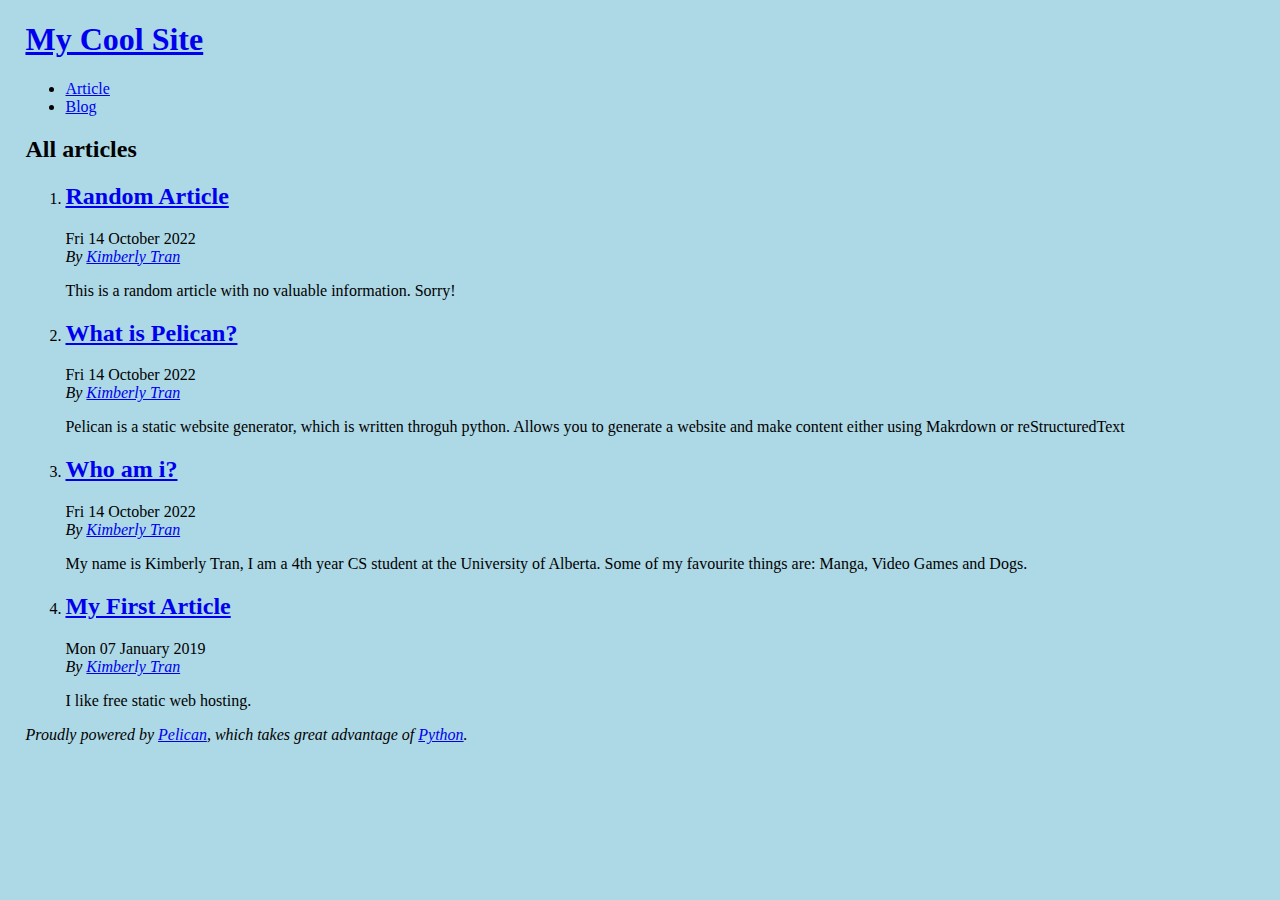
<file: index.html>
<!DOCTYPE html>
<html lang="en">
<head>
        <title>My Cool Site</title>
        <meta charset="utf-8" />
        <meta name="generator" content="Pelican" />
        <link href="https://happycat33.github.io/feeds/all.atom.xml" type="application/atom+xml" rel="alternate" title="My Cool Site Full Atom Feed" />

  <link rel="stylesheet" type="text/css" href="https://happycat33.github.io/theme/style.css" />
</head>

<body id="index" class="home">
        <header id="banner" class="body">
                <h1><a href="https://happycat33.github.io/">My Cool Site</a></h1>
        </header><!-- /#banner -->
        <nav id="menu"><ul>
            <li><a href="https://happycat33.github.io/category/article.html">Article</a></li>
            <li><a href="https://happycat33.github.io/category/blog.html">Blog</a></li>
        </ul></nav><!-- /#menu -->
<section id="content">
<h2>All articles</h2>

<ol id="post-list">
        <li><article class="hentry">
                <header> <h2 class="entry-title"><a href="https://happycat33.github.io/random-article.html" rel="bookmark" title="Permalink to Random Article">Random Article</a></h2> </header>
                <footer class="post-info">
                    <time class="published" datetime="2022-10-14T10:00:00-06:00"> Fri 14 October 2022 </time>
                    <address class="vcard author">By
                        <a class="url fn" href="https://happycat33.github.io/author/kimberly-tran.html">Kimberly Tran</a>
                    </address>
                </footer><!-- /.post-info -->
                <div class="entry-content"> <p>This is a random article with no valuable information. Sorry!</p> </div><!-- /.entry-content -->
        </article></li>
        <li><article class="hentry">
                <header> <h2 class="entry-title"><a href="https://happycat33.github.io/what-is-pelican.html" rel="bookmark" title="Permalink to What is Pelican?">What is Pelican?</a></h2> </header>
                <footer class="post-info">
                    <time class="published" datetime="2022-10-14T08:00:00-06:00"> Fri 14 October 2022 </time>
                    <address class="vcard author">By
                        <a class="url fn" href="https://happycat33.github.io/author/kimberly-tran.html">Kimberly Tran</a>
                    </address>
                </footer><!-- /.post-info -->
                <div class="entry-content"> <p>Pelican is a static website generator, which is written throguh python. Allows you to generate a website and make content either using Makrdown or reStructuredText</p> </div><!-- /.entry-content -->
        </article></li>
        <li><article class="hentry">
                <header> <h2 class="entry-title"><a href="https://happycat33.github.io/who-am-i.html" rel="bookmark" title="Permalink to Who am i?">Who am i?</a></h2> </header>
                <footer class="post-info">
                    <time class="published" datetime="2022-10-14T03:21:00-06:00"> Fri 14 October 2022 </time>
                    <address class="vcard author">By
                        <a class="url fn" href="https://happycat33.github.io/author/kimberly-tran.html">Kimberly Tran</a>
                    </address>
                </footer><!-- /.post-info -->
                <div class="entry-content"> <p>My name is Kimberly Tran, I am a 4th year CS student at the University of Alberta. Some of my favourite things are: Manga, Video Games and Dogs.</p> </div><!-- /.entry-content -->
        </article></li>
        <li><article class="hentry">
                <header> <h2 class="entry-title"><a href="https://happycat33.github.io/my-first-article.html" rel="bookmark" title="Permalink to My First Article">My First Article</a></h2> </header>
                <footer class="post-info">
                    <time class="published" datetime="2019-01-07T08:00:00-07:00"> Mon 07 January 2019 </time>
                    <address class="vcard author">By
                        <a class="url fn" href="https://happycat33.github.io/author/kimberly-tran.html">Kimberly Tran</a>
                    </address>
                </footer><!-- /.post-info -->
                <div class="entry-content"> <p>I like free static web hosting.</p> </div><!-- /.entry-content -->
        </article></li>
</ol><!-- /#posts-list -->
</section><!-- /#content -->
        <footer id="contentinfo" class="body">
                <address id="about" class="vcard body">
                Proudly powered by <a href="https://getpelican.com/">Pelican</a>,
                which takes great advantage of <a href="https://www.python.org/">Python</a>.
                </address><!-- /#about -->
        </footer><!-- /#contentinfo -->
</body>
</html>
</file>
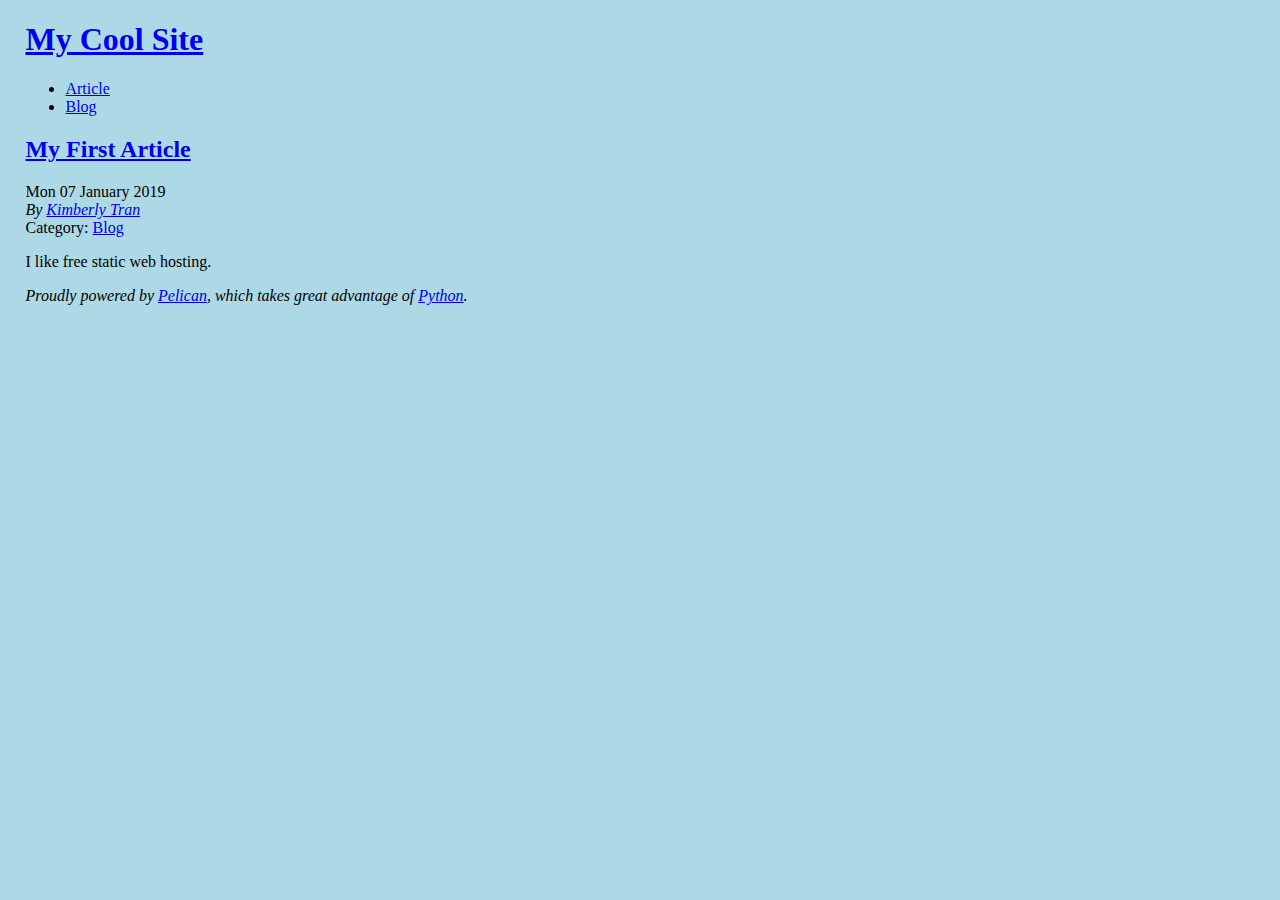
<file: my-first-article.html>
<!DOCTYPE html>
<html lang="en">
<head>
          <title>My Cool Site - My First Article</title>
        <meta charset="utf-8" />
        <meta name="generator" content="Pelican" />
        <link href="https://happycat33.github.io/feeds/all.atom.xml" type="application/atom+xml" rel="alternate" title="My Cool Site Full Atom Feed" />

  <link rel="stylesheet" type="text/css" href="https://happycat33.github.io/theme/style.css" />





</head>

<body id="index" class="home">
        <header id="banner" class="body">
                <h1><a href="https://happycat33.github.io/">My Cool Site</a></h1>
        </header><!-- /#banner -->
        <nav id="menu"><ul>
            <li><a href="https://happycat33.github.io/category/article.html">Article</a></li>
            <li class="active"><a href="https://happycat33.github.io/category/blog.html">Blog</a></li>
        </ul></nav><!-- /#menu -->
<section id="content" class="body">
  <header>
    <h2 class="entry-title">
      <a href="https://happycat33.github.io/my-first-article.html" rel="bookmark"
         title="Permalink to My First Article">My First Article</a></h2>
 
  </header>
  <footer class="post-info">
    <time class="published" datetime="2019-01-07T08:00:00-07:00">
      Mon 07 January 2019
    </time>
    <address class="vcard author">
      By           <a class="url fn" href="https://happycat33.github.io/author/kimberly-tran.html">Kimberly Tran</a>
    </address>
    <div class="category">
        Category: <a href="https://happycat33.github.io/category/blog.html">Blog</a>
    </div>
  </footer><!-- /.post-info -->
  <div class="entry-content">
    <p>I like free static web hosting.</p>
  </div><!-- /.entry-content -->
</section>
        <footer id="contentinfo" class="body">
                <address id="about" class="vcard body">
                Proudly powered by <a href="https://getpelican.com/">Pelican</a>,
                which takes great advantage of <a href="https://www.python.org/">Python</a>.
                </address><!-- /#about -->
        </footer><!-- /#contentinfo -->
</body>
</html>
</file>
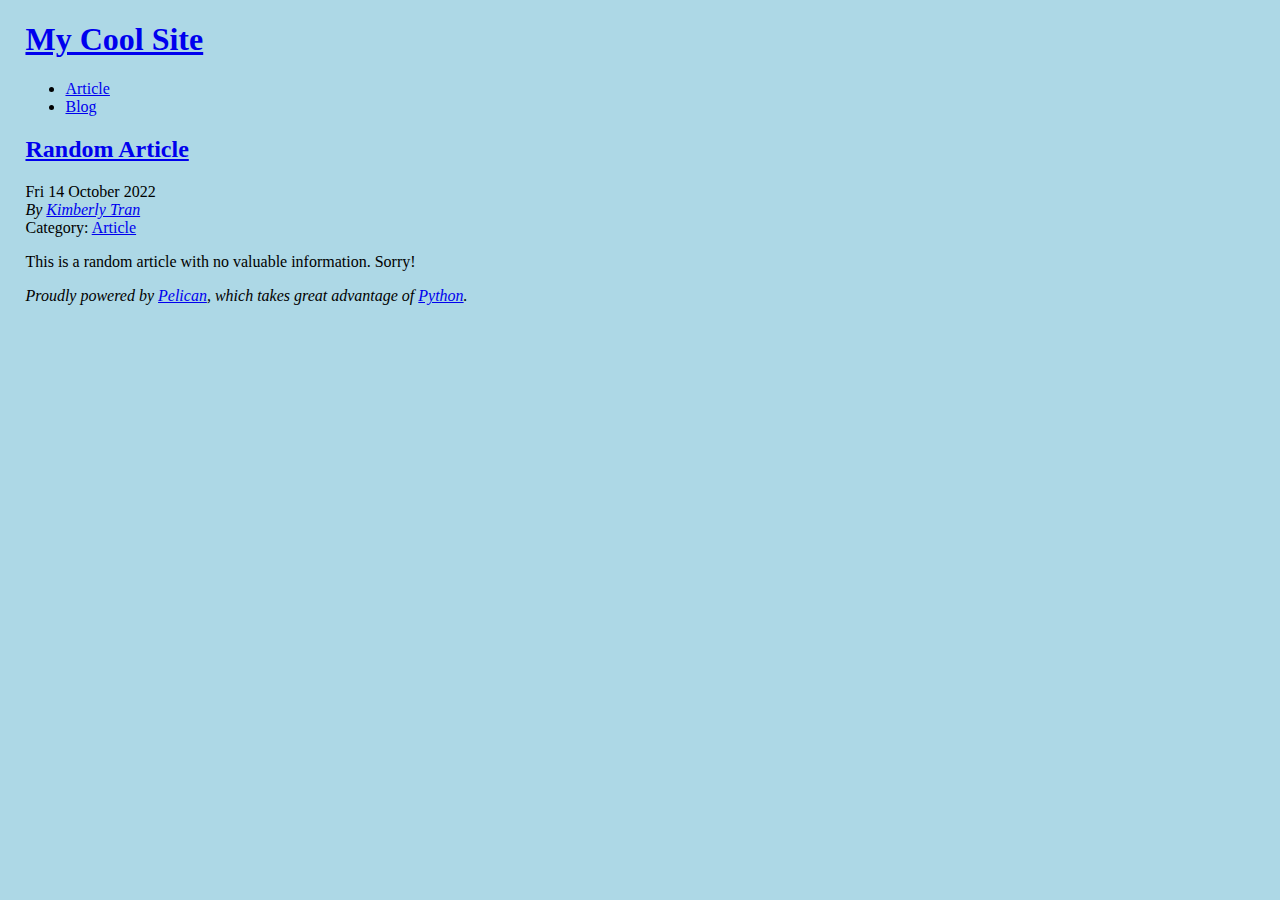
<file: random-article.html>
<!DOCTYPE html>
<html lang="en">
<head>
          <title>My Cool Site - Random Article</title>
        <meta charset="utf-8" />
        <meta name="generator" content="Pelican" />
        <link href="https://happycat33.github.io/feeds/all.atom.xml" type="application/atom+xml" rel="alternate" title="My Cool Site Full Atom Feed" />

  <link rel="stylesheet" type="text/css" href="https://happycat33.github.io/theme/style.css" />





</head>

<body id="index" class="home">
        <header id="banner" class="body">
                <h1><a href="https://happycat33.github.io/">My Cool Site</a></h1>
        </header><!-- /#banner -->
        <nav id="menu"><ul>
            <li class="active"><a href="https://happycat33.github.io/category/article.html">Article</a></li>
            <li><a href="https://happycat33.github.io/category/blog.html">Blog</a></li>
        </ul></nav><!-- /#menu -->
<section id="content" class="body">
  <header>
    <h2 class="entry-title">
      <a href="https://happycat33.github.io/random-article.html" rel="bookmark"
         title="Permalink to Random Article">Random Article</a></h2>
 
  </header>
  <footer class="post-info">
    <time class="published" datetime="2022-10-14T10:00:00-06:00">
      Fri 14 October 2022
    </time>
    <address class="vcard author">
      By           <a class="url fn" href="https://happycat33.github.io/author/kimberly-tran.html">Kimberly Tran</a>
    </address>
    <div class="category">
        Category: <a href="https://happycat33.github.io/category/article.html">Article</a>
    </div>
  </footer><!-- /.post-info -->
  <div class="entry-content">
    <p>This is a random article with no valuable information. Sorry!</p>
  </div><!-- /.entry-content -->
</section>
        <footer id="contentinfo" class="body">
                <address id="about" class="vcard body">
                Proudly powered by <a href="https://getpelican.com/">Pelican</a>,
                which takes great advantage of <a href="https://www.python.org/">Python</a>.
                </address><!-- /#about -->
        </footer><!-- /#contentinfo -->
</body>
</html>
</file>
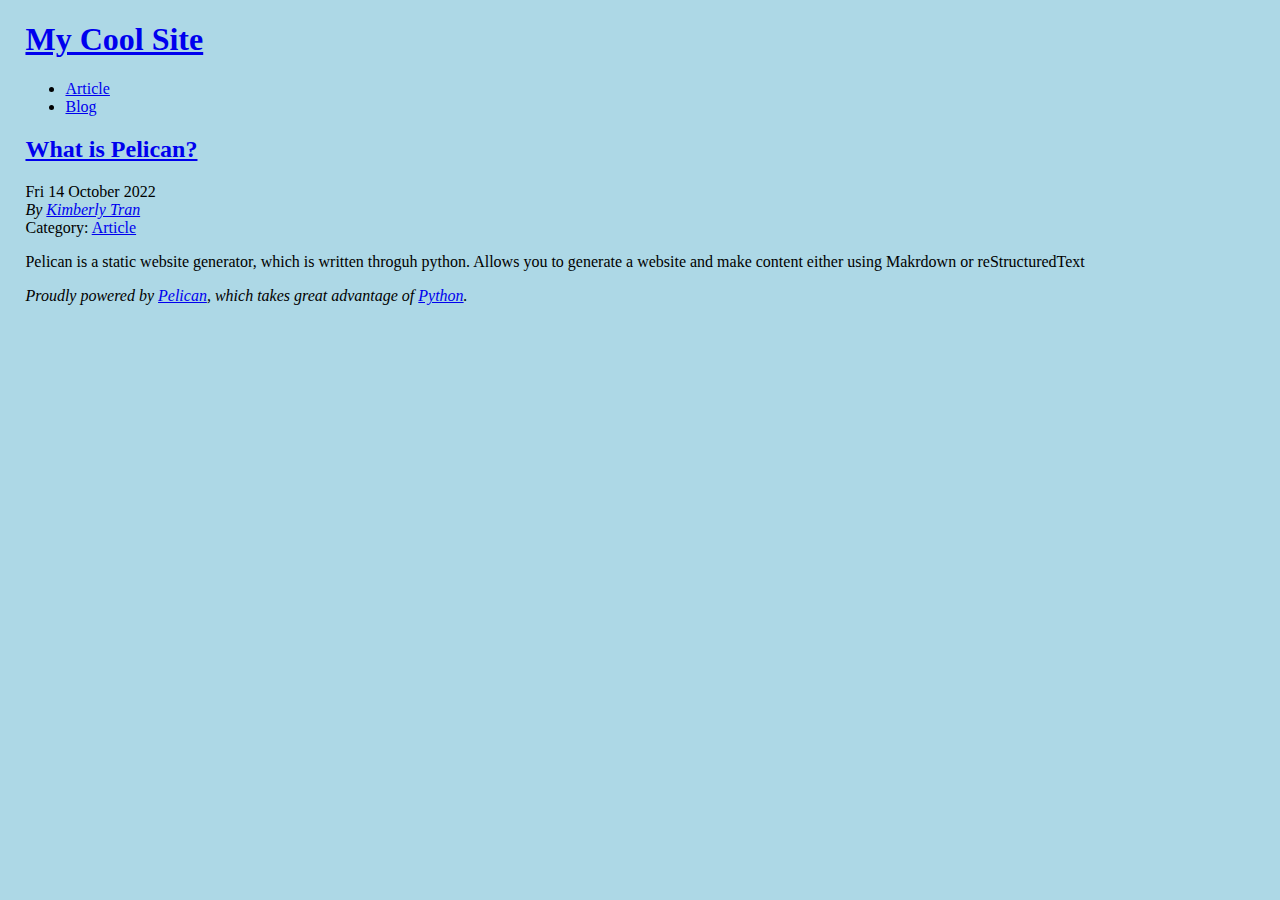
<file: what-is-pelican.html>
<!DOCTYPE html>
<html lang="en">
<head>
          <title>My Cool Site - What is Pelican?</title>
        <meta charset="utf-8" />
        <meta name="generator" content="Pelican" />
        <link href="https://happycat33.github.io/feeds/all.atom.xml" type="application/atom+xml" rel="alternate" title="My Cool Site Full Atom Feed" />

  <link rel="stylesheet" type="text/css" href="https://happycat33.github.io/theme/style.css" />





</head>

<body id="index" class="home">
        <header id="banner" class="body">
                <h1><a href="https://happycat33.github.io/">My Cool Site</a></h1>
        </header><!-- /#banner -->
        <nav id="menu"><ul>
            <li class="active"><a href="https://happycat33.github.io/category/article.html">Article</a></li>
            <li><a href="https://happycat33.github.io/category/blog.html">Blog</a></li>
        </ul></nav><!-- /#menu -->
<section id="content" class="body">
  <header>
    <h2 class="entry-title">
      <a href="https://happycat33.github.io/what-is-pelican.html" rel="bookmark"
         title="Permalink to What is Pelican?">What is Pelican?</a></h2>
 
  </header>
  <footer class="post-info">
    <time class="published" datetime="2022-10-14T08:00:00-06:00">
      Fri 14 October 2022
    </time>
    <address class="vcard author">
      By           <a class="url fn" href="https://happycat33.github.io/author/kimberly-tran.html">Kimberly Tran</a>
    </address>
    <div class="category">
        Category: <a href="https://happycat33.github.io/category/article.html">Article</a>
    </div>
  </footer><!-- /.post-info -->
  <div class="entry-content">
    <p>Pelican is a static website generator, which is written throguh python. Allows you to generate a website and make content either using Makrdown or reStructuredText</p>
  </div><!-- /.entry-content -->
</section>
        <footer id="contentinfo" class="body">
                <address id="about" class="vcard body">
                Proudly powered by <a href="https://getpelican.com/">Pelican</a>,
                which takes great advantage of <a href="https://www.python.org/">Python</a>.
                </address><!-- /#about -->
        </footer><!-- /#contentinfo -->
</body>
</html>
</file>
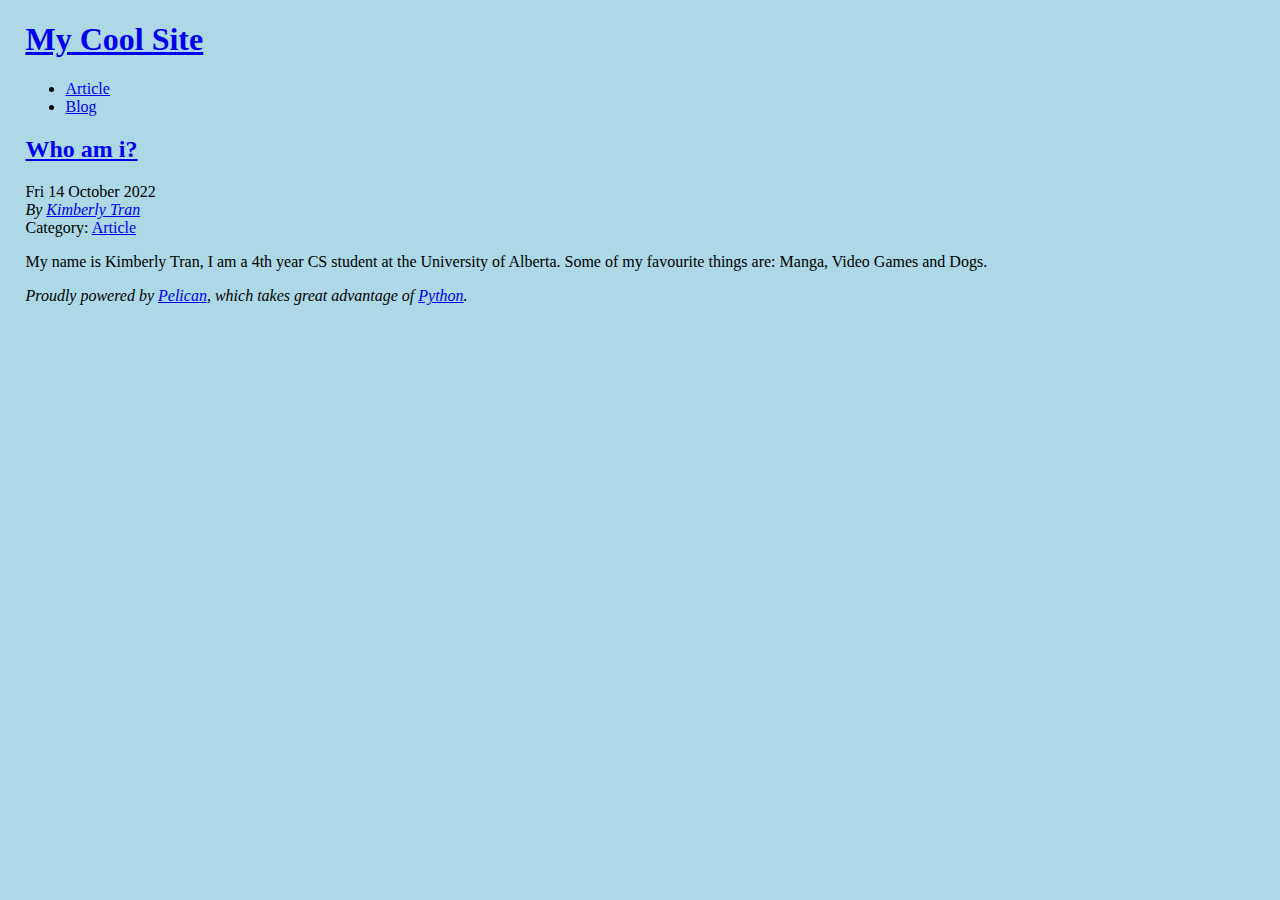
<file: who-am-i.html>
<!DOCTYPE html>
<html lang="en">
<head>
          <title>My Cool Site - Who am i?</title>
        <meta charset="utf-8" />
        <meta name="generator" content="Pelican" />
        <link href="https://happycat33.github.io/feeds/all.atom.xml" type="application/atom+xml" rel="alternate" title="My Cool Site Full Atom Feed" />

  <link rel="stylesheet" type="text/css" href="https://happycat33.github.io/theme/style.css" />





</head>

<body id="index" class="home">
        <header id="banner" class="body">
                <h1><a href="https://happycat33.github.io/">My Cool Site</a></h1>
        </header><!-- /#banner -->
        <nav id="menu"><ul>
            <li class="active"><a href="https://happycat33.github.io/category/article.html">Article</a></li>
            <li><a href="https://happycat33.github.io/category/blog.html">Blog</a></li>
        </ul></nav><!-- /#menu -->
<section id="content" class="body">
  <header>
    <h2 class="entry-title">
      <a href="https://happycat33.github.io/who-am-i.html" rel="bookmark"
         title="Permalink to Who am i?">Who am i?</a></h2>
 
  </header>
  <footer class="post-info">
    <time class="published" datetime="2022-10-14T03:21:00-06:00">
      Fri 14 October 2022
    </time>
    <address class="vcard author">
      By           <a class="url fn" href="https://happycat33.github.io/author/kimberly-tran.html">Kimberly Tran</a>
    </address>
    <div class="category">
        Category: <a href="https://happycat33.github.io/category/article.html">Article</a>
    </div>
  </footer><!-- /.post-info -->
  <div class="entry-content">
    <p>My name is Kimberly Tran, I am a 4th year CS student at the University of Alberta. Some of my favourite things are: Manga, Video Games and Dogs.</p>
  </div><!-- /.entry-content -->
</section>
        <footer id="contentinfo" class="body">
                <address id="about" class="vcard body">
                Proudly powered by <a href="https://getpelican.com/">Pelican</a>,
                which takes great advantage of <a href="https://www.python.org/">Python</a>.
                </address><!-- /#about -->
        </footer><!-- /#contentinfo -->
</body>
</html>
</file>
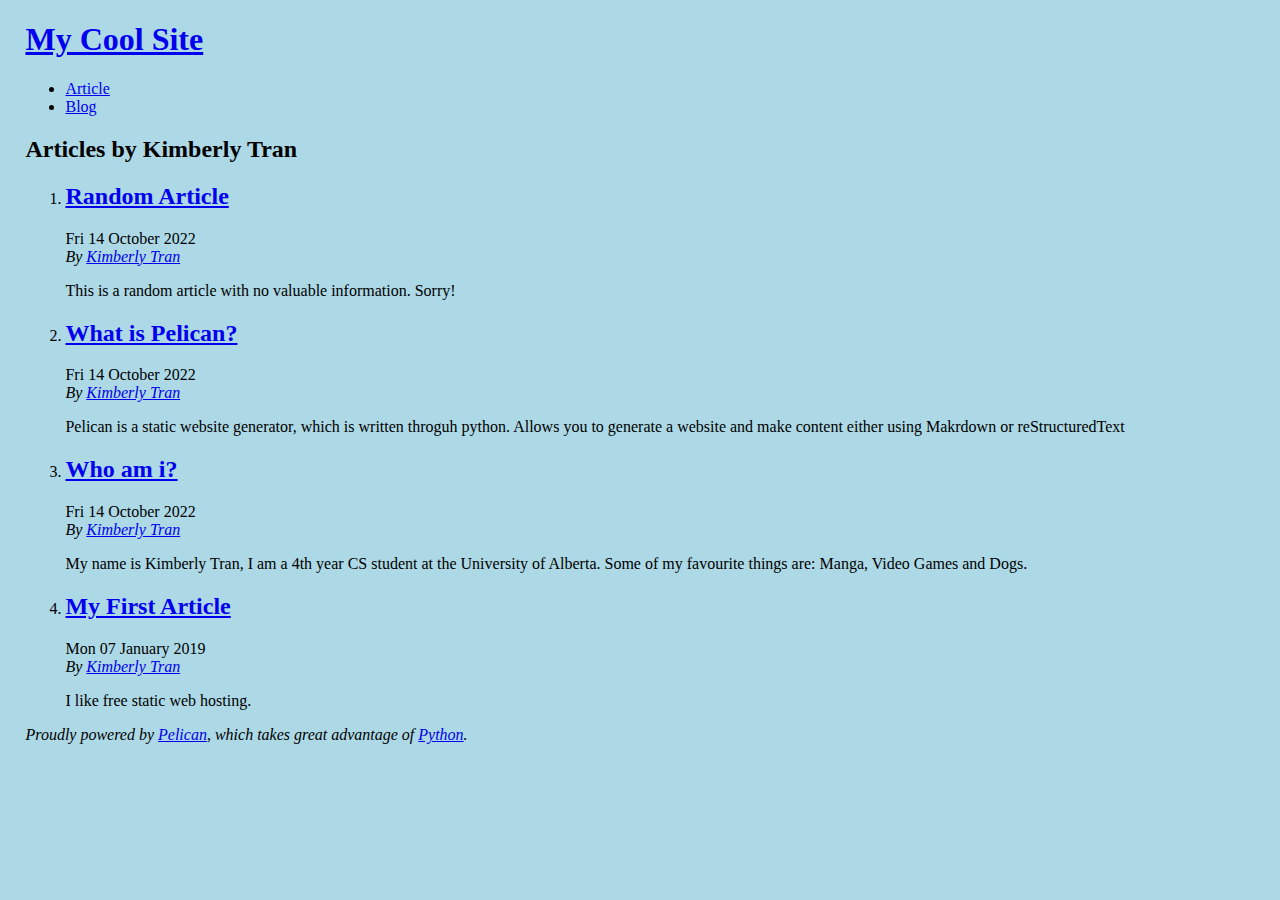
<file: author/kimberly-tran.html>
<!DOCTYPE html>
<html lang="en">
<head>
        <title>My Cool Site - Articles by Kimberly Tran</title>
        <meta charset="utf-8" />
        <meta name="generator" content="Pelican" />
        <link href="https://happycat33.github.io/feeds/all.atom.xml" type="application/atom+xml" rel="alternate" title="My Cool Site Full Atom Feed" />

  <link rel="stylesheet" type="text/css" href="https://happycat33.github.io/theme/style.css" />
</head>

<body id="index" class="home">
        <header id="banner" class="body">
                <h1><a href="https://happycat33.github.io/">My Cool Site</a></h1>
        </header><!-- /#banner -->
        <nav id="menu"><ul>
            <li><a href="https://happycat33.github.io/category/article.html">Article</a></li>
            <li><a href="https://happycat33.github.io/category/blog.html">Blog</a></li>
        </ul></nav><!-- /#menu -->
<section id="content">
<h2>Articles by Kimberly Tran</h2>

<ol id="post-list">
        <li><article class="hentry">
                <header> <h2 class="entry-title"><a href="https://happycat33.github.io/random-article.html" rel="bookmark" title="Permalink to Random Article">Random Article</a></h2> </header>
                <footer class="post-info">
                    <time class="published" datetime="2022-10-14T10:00:00-06:00"> Fri 14 October 2022 </time>
                    <address class="vcard author">By
                        <a class="url fn" href="https://happycat33.github.io/author/kimberly-tran.html">Kimberly Tran</a>
                    </address>
                </footer><!-- /.post-info -->
                <div class="entry-content"> <p>This is a random article with no valuable information. Sorry!</p> </div><!-- /.entry-content -->
        </article></li>
        <li><article class="hentry">
                <header> <h2 class="entry-title"><a href="https://happycat33.github.io/what-is-pelican.html" rel="bookmark" title="Permalink to What is Pelican?">What is Pelican?</a></h2> </header>
                <footer class="post-info">
                    <time class="published" datetime="2022-10-14T08:00:00-06:00"> Fri 14 October 2022 </time>
                    <address class="vcard author">By
                        <a class="url fn" href="https://happycat33.github.io/author/kimberly-tran.html">Kimberly Tran</a>
                    </address>
                </footer><!-- /.post-info -->
                <div class="entry-content"> <p>Pelican is a static website generator, which is written throguh python. Allows you to generate a website and make content either using Makrdown or reStructuredText</p> </div><!-- /.entry-content -->
        </article></li>
        <li><article class="hentry">
                <header> <h2 class="entry-title"><a href="https://happycat33.github.io/who-am-i.html" rel="bookmark" title="Permalink to Who am i?">Who am i?</a></h2> </header>
                <footer class="post-info">
                    <time class="published" datetime="2022-10-14T03:21:00-06:00"> Fri 14 October 2022 </time>
                    <address class="vcard author">By
                        <a class="url fn" href="https://happycat33.github.io/author/kimberly-tran.html">Kimberly Tran</a>
                    </address>
                </footer><!-- /.post-info -->
                <div class="entry-content"> <p>My name is Kimberly Tran, I am a 4th year CS student at the University of Alberta. Some of my favourite things are: Manga, Video Games and Dogs.</p> </div><!-- /.entry-content -->
        </article></li>
        <li><article class="hentry">
                <header> <h2 class="entry-title"><a href="https://happycat33.github.io/my-first-article.html" rel="bookmark" title="Permalink to My First Article">My First Article</a></h2> </header>
                <footer class="post-info">
                    <time class="published" datetime="2019-01-07T08:00:00-07:00"> Mon 07 January 2019 </time>
                    <address class="vcard author">By
                        <a class="url fn" href="https://happycat33.github.io/author/kimberly-tran.html">Kimberly Tran</a>
                    </address>
                </footer><!-- /.post-info -->
                <div class="entry-content"> <p>I like free static web hosting.</p> </div><!-- /.entry-content -->
        </article></li>
</ol><!-- /#posts-list -->
</section><!-- /#content -->
        <footer id="contentinfo" class="body">
                <address id="about" class="vcard body">
                Proudly powered by <a href="https://getpelican.com/">Pelican</a>,
                which takes great advantage of <a href="https://www.python.org/">Python</a>.
                </address><!-- /#about -->
        </footer><!-- /#contentinfo -->
</body>
</html>
</file>
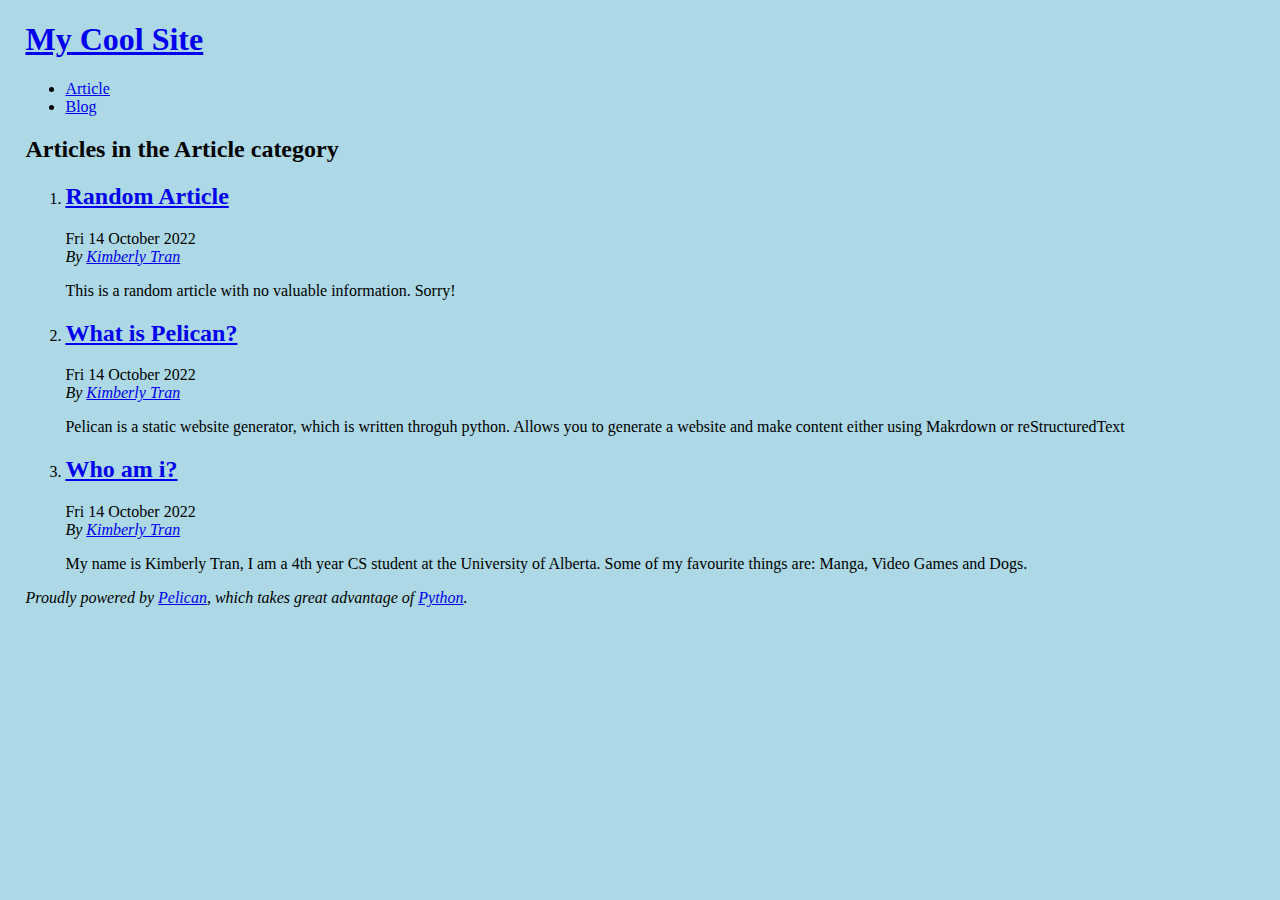
<file: category/article.html>
<!DOCTYPE html>
<html lang="en">
<head>
        <title>My Cool Site - Article category</title>
        <meta charset="utf-8" />
        <meta name="generator" content="Pelican" />
        <link href="https://happycat33.github.io/feeds/all.atom.xml" type="application/atom+xml" rel="alternate" title="My Cool Site Full Atom Feed" />

  <link rel="stylesheet" type="text/css" href="https://happycat33.github.io/theme/style.css" />
</head>

<body id="index" class="home">
        <header id="banner" class="body">
                <h1><a href="https://happycat33.github.io/">My Cool Site</a></h1>
        </header><!-- /#banner -->
        <nav id="menu"><ul>
            <li class="active"><a href="https://happycat33.github.io/category/article.html">Article</a></li>
            <li><a href="https://happycat33.github.io/category/blog.html">Blog</a></li>
        </ul></nav><!-- /#menu -->
<section id="content">
<h2>Articles in the Article category</h2>

<ol id="post-list">
        <li><article class="hentry">
                <header> <h2 class="entry-title"><a href="https://happycat33.github.io/random-article.html" rel="bookmark" title="Permalink to Random Article">Random Article</a></h2> </header>
                <footer class="post-info">
                    <time class="published" datetime="2022-10-14T10:00:00-06:00"> Fri 14 October 2022 </time>
                    <address class="vcard author">By
                        <a class="url fn" href="https://happycat33.github.io/author/kimberly-tran.html">Kimberly Tran</a>
                    </address>
                </footer><!-- /.post-info -->
                <div class="entry-content"> <p>This is a random article with no valuable information. Sorry!</p> </div><!-- /.entry-content -->
        </article></li>
        <li><article class="hentry">
                <header> <h2 class="entry-title"><a href="https://happycat33.github.io/what-is-pelican.html" rel="bookmark" title="Permalink to What is Pelican?">What is Pelican?</a></h2> </header>
                <footer class="post-info">
                    <time class="published" datetime="2022-10-14T08:00:00-06:00"> Fri 14 October 2022 </time>
                    <address class="vcard author">By
                        <a class="url fn" href="https://happycat33.github.io/author/kimberly-tran.html">Kimberly Tran</a>
                    </address>
                </footer><!-- /.post-info -->
                <div class="entry-content"> <p>Pelican is a static website generator, which is written throguh python. Allows you to generate a website and make content either using Makrdown or reStructuredText</p> </div><!-- /.entry-content -->
        </article></li>
        <li><article class="hentry">
                <header> <h2 class="entry-title"><a href="https://happycat33.github.io/who-am-i.html" rel="bookmark" title="Permalink to Who am i?">Who am i?</a></h2> </header>
                <footer class="post-info">
                    <time class="published" datetime="2022-10-14T03:21:00-06:00"> Fri 14 October 2022 </time>
                    <address class="vcard author">By
                        <a class="url fn" href="https://happycat33.github.io/author/kimberly-tran.html">Kimberly Tran</a>
                    </address>
                </footer><!-- /.post-info -->
                <div class="entry-content"> <p>My name is Kimberly Tran, I am a 4th year CS student at the University of Alberta. Some of my favourite things are: Manga, Video Games and Dogs.</p> </div><!-- /.entry-content -->
        </article></li>
</ol><!-- /#posts-list -->
</section><!-- /#content -->
        <footer id="contentinfo" class="body">
                <address id="about" class="vcard body">
                Proudly powered by <a href="https://getpelican.com/">Pelican</a>,
                which takes great advantage of <a href="https://www.python.org/">Python</a>.
                </address><!-- /#about -->
        </footer><!-- /#contentinfo -->
</body>
</html>
</file>
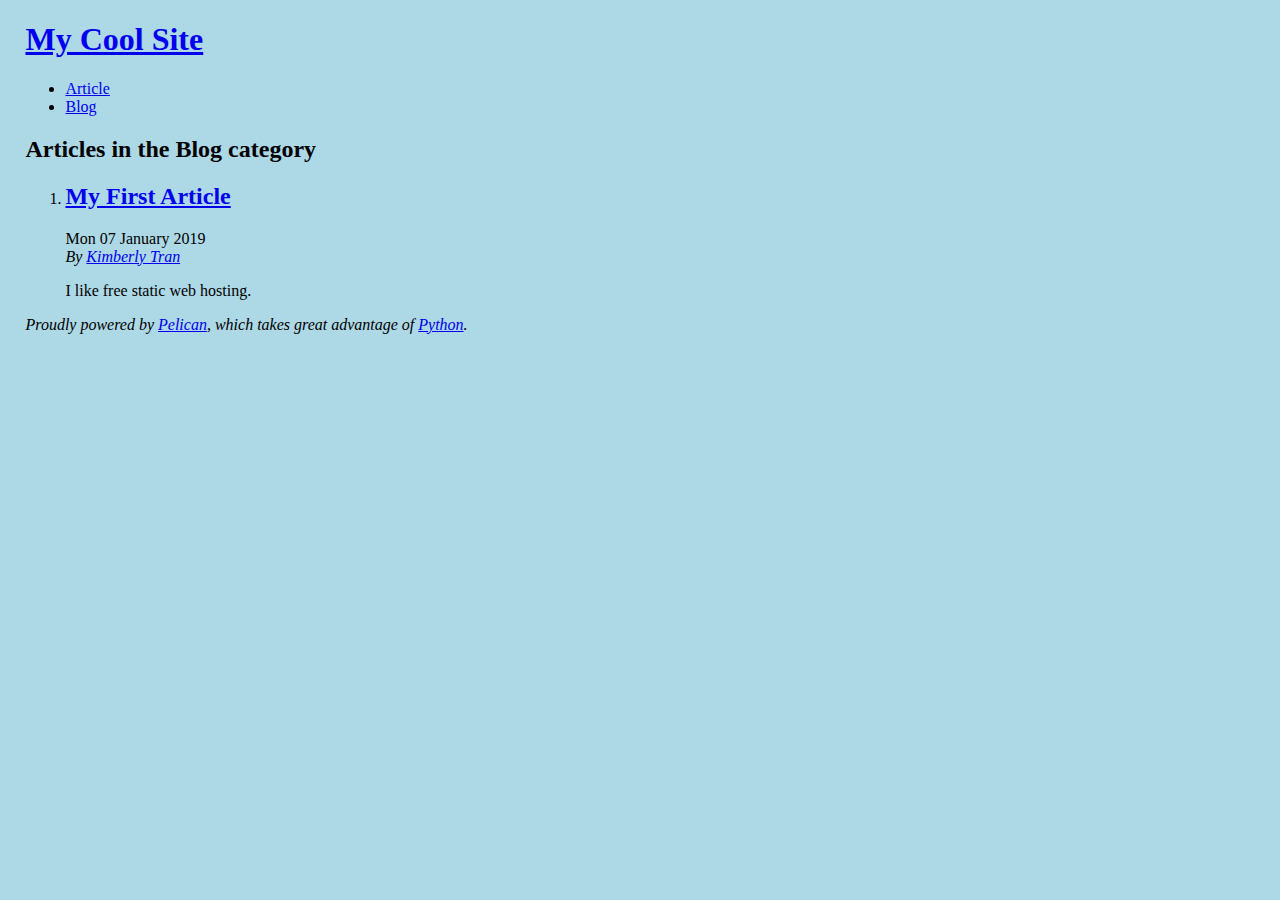
<file: category/blog.html>
<!DOCTYPE html>
<html lang="en">
<head>
        <title>My Cool Site - Blog category</title>
        <meta charset="utf-8" />
        <meta name="generator" content="Pelican" />
        <link href="https://happycat33.github.io/feeds/all.atom.xml" type="application/atom+xml" rel="alternate" title="My Cool Site Full Atom Feed" />

  <link rel="stylesheet" type="text/css" href="https://happycat33.github.io/theme/style.css" />
</head>

<body id="index" class="home">
        <header id="banner" class="body">
                <h1><a href="https://happycat33.github.io/">My Cool Site</a></h1>
        </header><!-- /#banner -->
        <nav id="menu"><ul>
            <li><a href="https://happycat33.github.io/category/article.html">Article</a></li>
            <li class="active"><a href="https://happycat33.github.io/category/blog.html">Blog</a></li>
        </ul></nav><!-- /#menu -->
<section id="content">
<h2>Articles in the Blog category</h2>

<ol id="post-list">
        <li><article class="hentry">
                <header> <h2 class="entry-title"><a href="https://happycat33.github.io/my-first-article.html" rel="bookmark" title="Permalink to My First Article">My First Article</a></h2> </header>
                <footer class="post-info">
                    <time class="published" datetime="2019-01-07T08:00:00-07:00"> Mon 07 January 2019 </time>
                    <address class="vcard author">By
                        <a class="url fn" href="https://happycat33.github.io/author/kimberly-tran.html">Kimberly Tran</a>
                    </address>
                </footer><!-- /.post-info -->
                <div class="entry-content"> <p>I like free static web hosting.</p> </div><!-- /.entry-content -->
        </article></li>
</ol><!-- /#posts-list -->
</section><!-- /#content -->
        <footer id="contentinfo" class="body">
                <address id="about" class="vcard body">
                Proudly powered by <a href="https://getpelican.com/">Pelican</a>,
                which takes great advantage of <a href="https://www.python.org/">Python</a>.
                </address><!-- /#about -->
        </footer><!-- /#contentinfo -->
</body>
</html>
</file>
